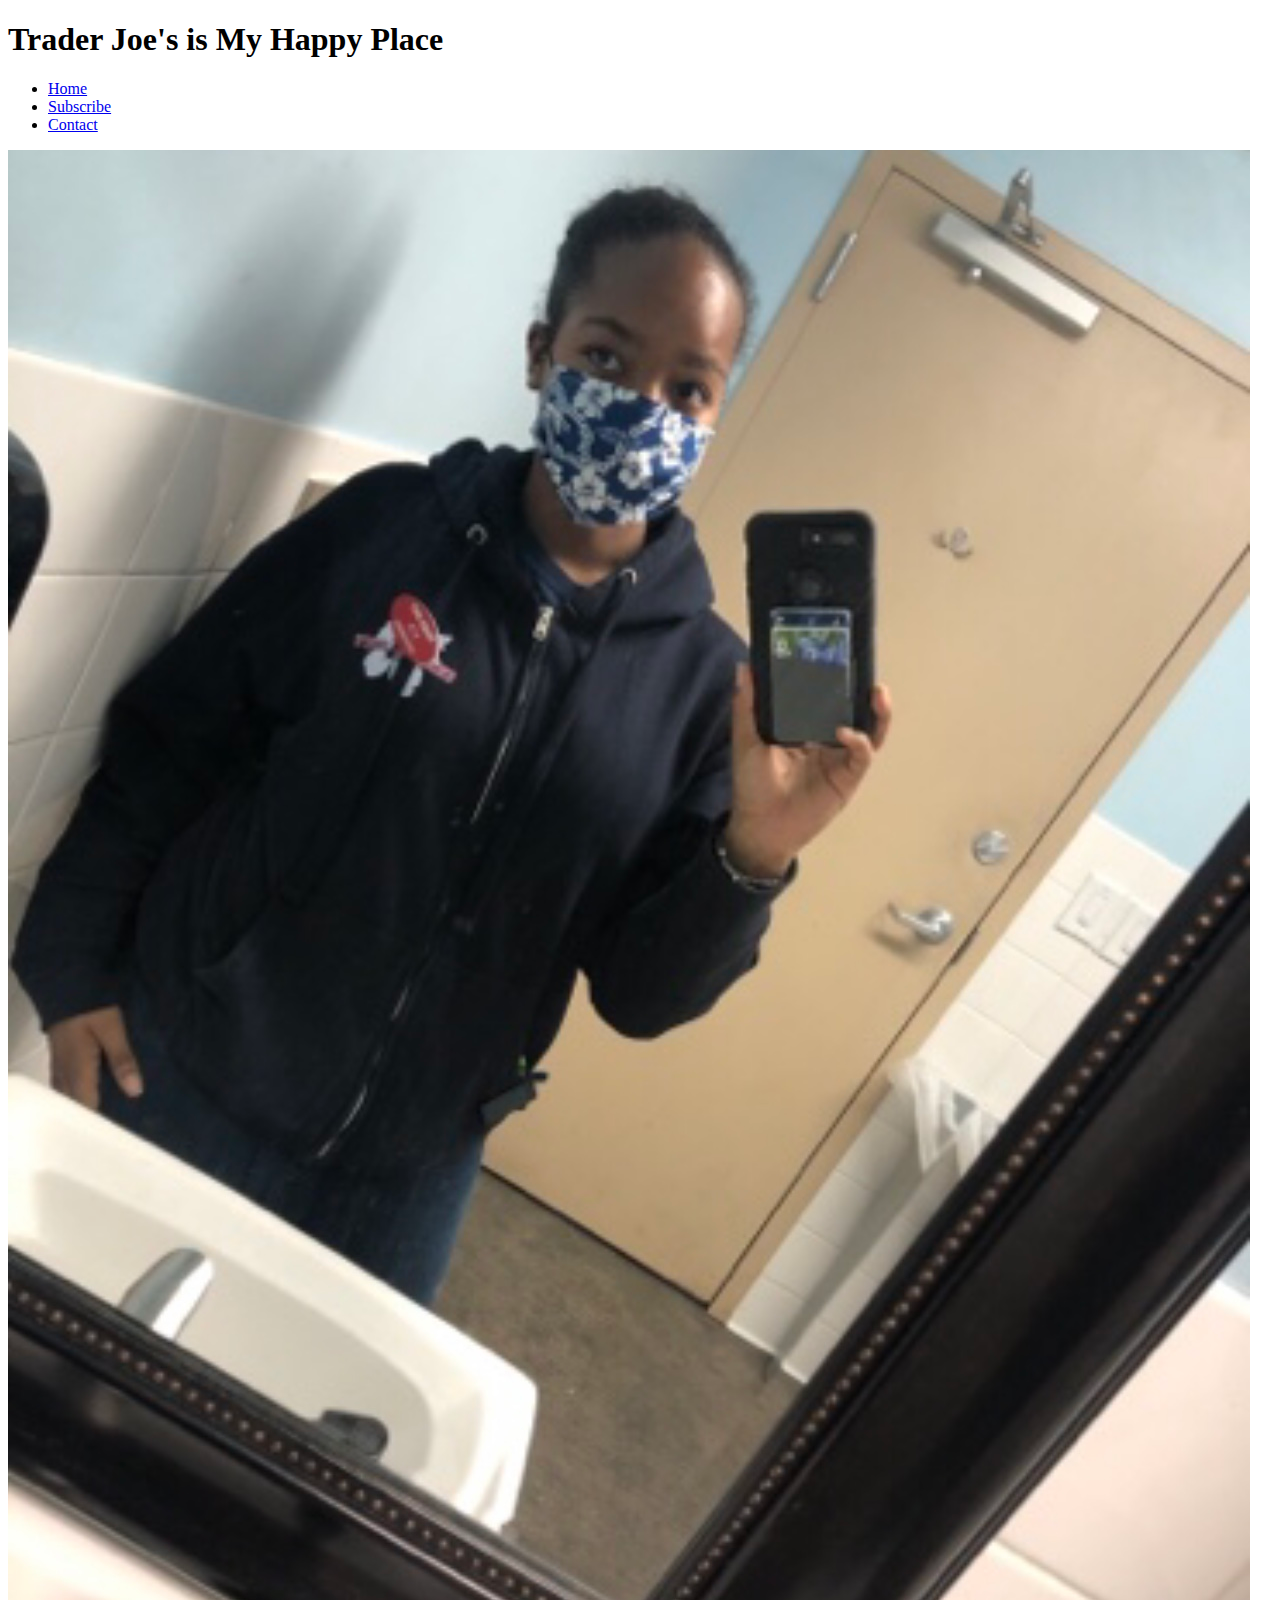
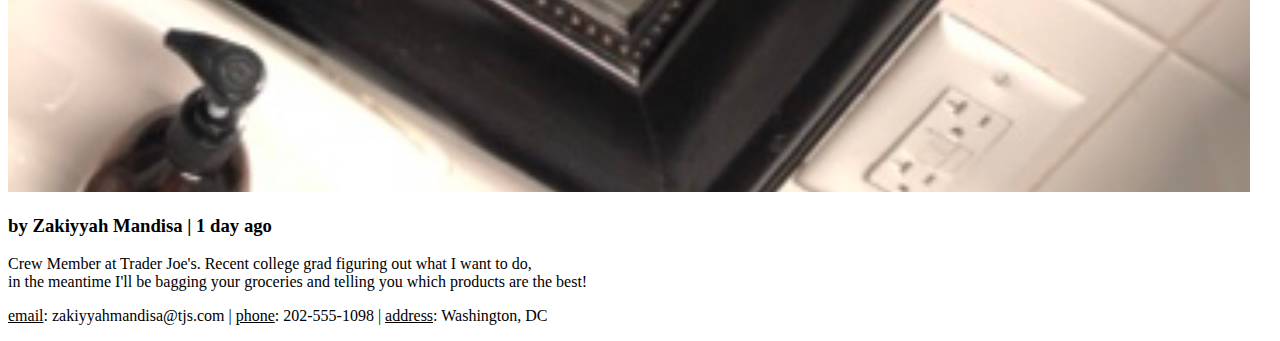
<file: docs/aboutme.html>
<!DOCTYPE html>
<html>
<head>
<title>About Me</title>
<link rel="stylesheet" href="aboutme.css">
</head>
<div class="main-container">
<body>
<div class="header">
    <nav class="nav">
      <h1>Trader Joe's is My Happy Place </h1>
      <ul class="navlinks">
        <li class="navlink"> <a href=#home> Home </a></li>
        <li class="navlink"> <a href=#home> Subscribe </a></li>
        <li class="navlink"> <a href=#home> Contact </a></li>
      </ul>
      </nav>
<div class="sidebar">
    <div class="sidebarImage">
<img src="IMG_3319.jpg">
    </div>
 <h3> by Zakiyyah Mandisa | 1 day ago </h3>
 <p> Crew Member at Trader Joe's. Recent college grad figuring out what I want to do,<br> in the meantime I'll be bagging your groceries and telling you which products are the best!</p>
  <p> <u>email</u>: zakiyyahmandisa@tjs.com | <u>phone</u>: 202-555-1098 | <u>address</u>: Washington, DC</p> 
</div>
 
</div>
</body> 
</div>
</html>
</file>
<file: docs/aboutme.css>
<h1> about me</h1>
</file>
